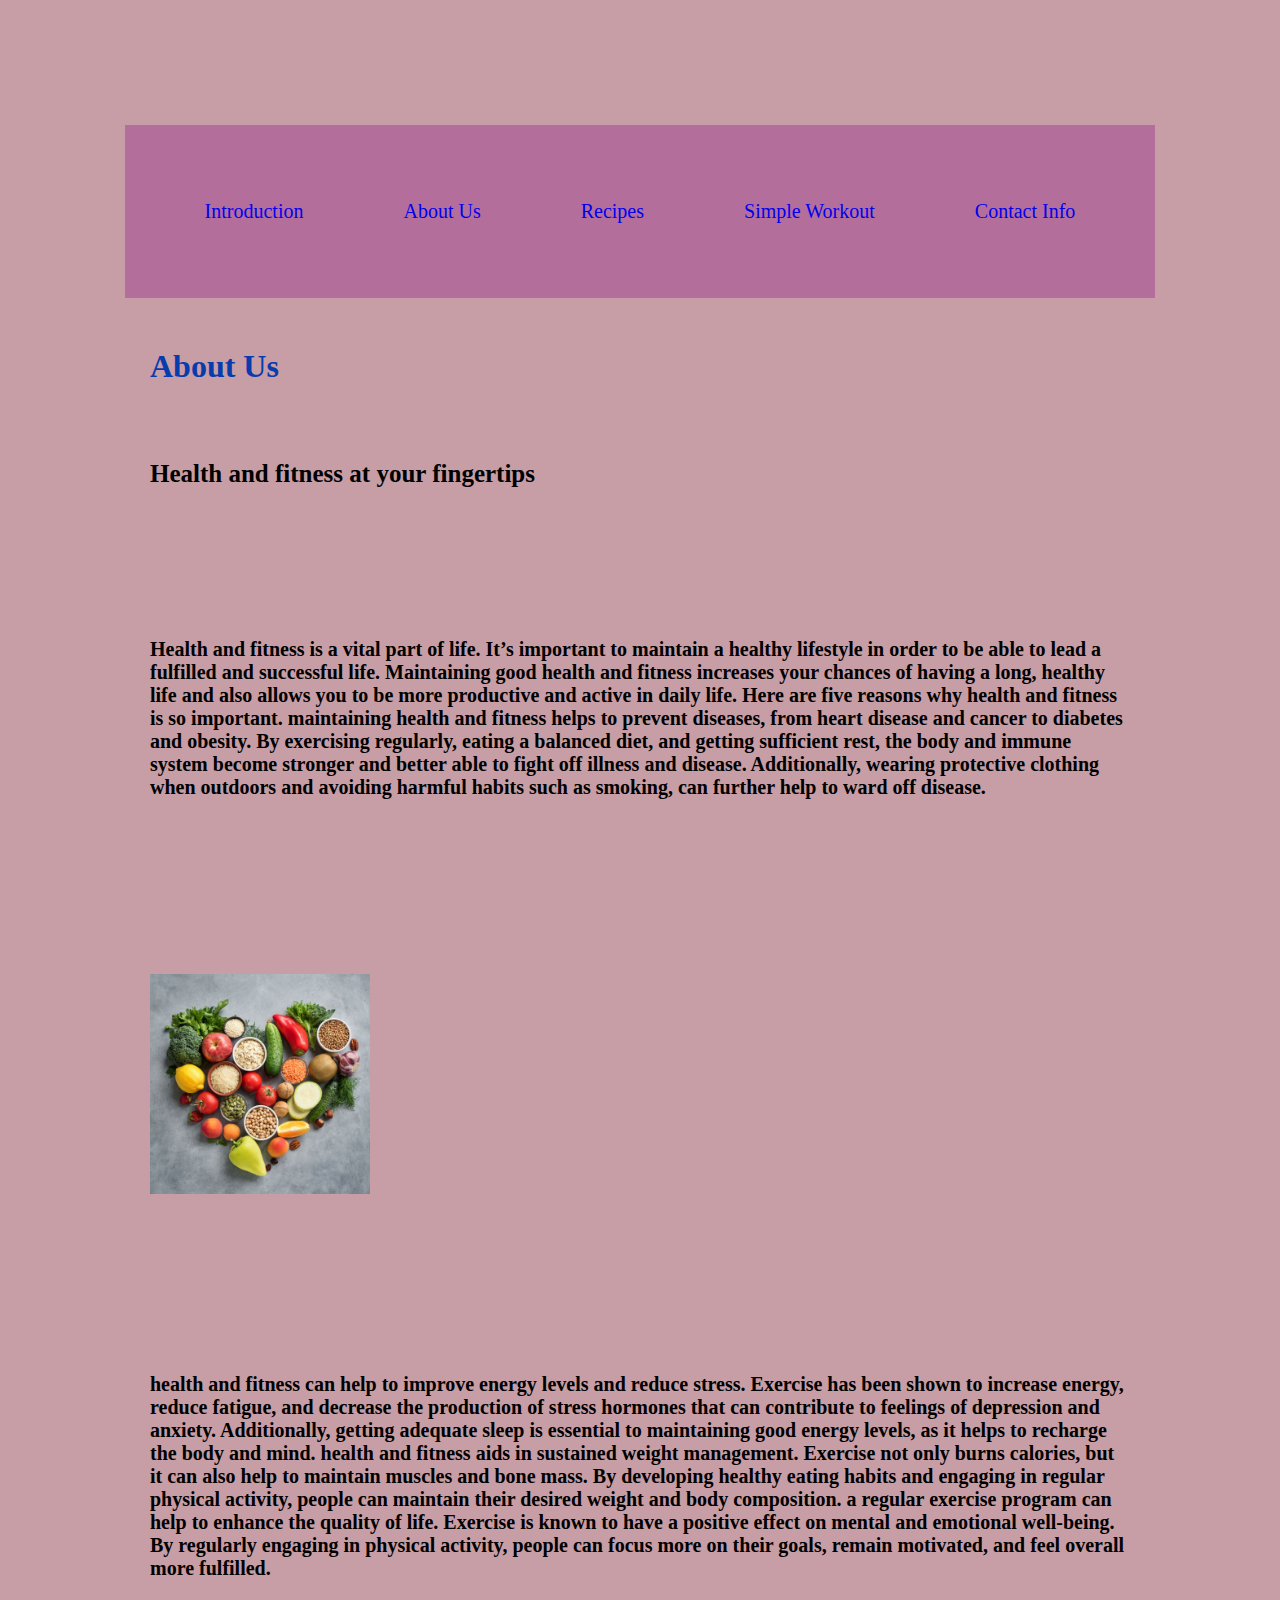
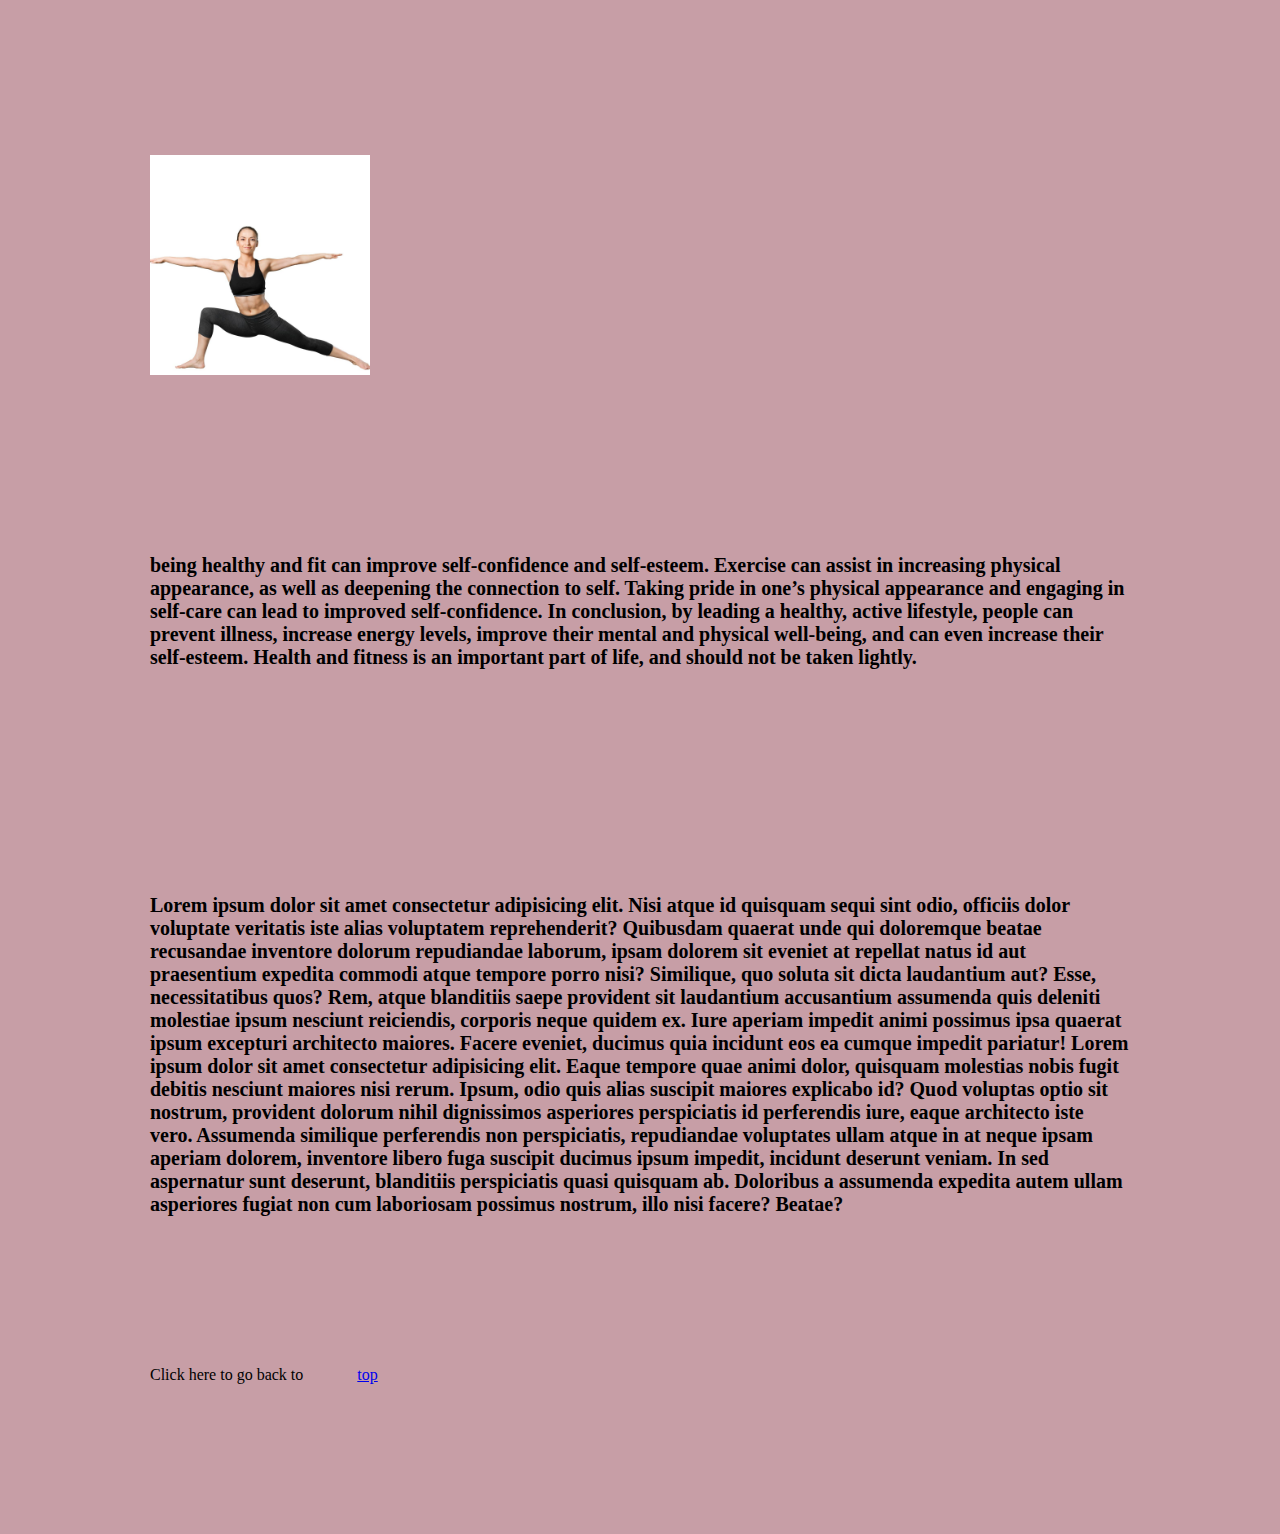
<file: index.html>
<!DOCTYPE html>
<html lang="en">
<head>
    <meta charset="UTF-8">
    <meta http-equiv="X-UA-Compatible" content="IE=edge">
    <meta name="viewport" content="width=device-width, initial-scale=1.0">
    <link rel="stylesheet" href="style.css">
    <title>Welcome to Sophia's Health and fitness</title>
   
</head>

<body>


    <div id="navbar">
    
        <a href="healthwebsite.html"> Introduction</a>
        <a href="index.html">About Us</a>
        <a href="healthyrecipes.html">Recipes</a>
        <a href="simple.workout.html"> Simple Workout</a>
        <a href= "contactinfo.html">Contact Info</a>

    </div>


    
 <h1>About Us</h1>
 <h2 id="top">Health and fitness at your fingertips</h2>

<p> <h3>Health and fitness is a vital part of life. It’s important to maintain a healthy lifestyle in order to be able to lead a fulfilled and successful life. Maintaining good health and fitness increases your chances of having a long, healthy life and also allows you to be more productive and active in daily life. Here are five reasons why health and fitness is so important.  
maintaining health and fitness helps to prevent diseases, from heart disease and cancer to diabetes and obesity. By exercising regularly, eating a balanced diet, and getting sufficient rest, the body and immune system become stronger and better able to fight off illness and disease. Additionally, wearing protective clothing when outdoors and avoiding harmful habits such as smoking, can further help to ward off disease.</h3></p>

    <img src="heart.veg.1st.jpg" alt="A heart shape filled with lots of bright healthy fruit and vegatables."> 

<p><h3>health and fitness can help to improve energy levels and reduce stress. Exercise has been shown to increase energy, reduce fatigue, and decrease the production of stress hormones that can contribute to feelings of depression and anxiety. Additionally, getting adequate sleep is essential to maintaining good energy levels, as it helps to recharge the body and mind.
health and fitness aids in sustained weight management. Exercise not only burns calories, but it can also help to maintain muscles and bone mass. By developing healthy eating habits and engaging in regular physical activity, people can maintain their desired weight and body composition.
a regular exercise program can help to enhance the quality of life. Exercise is known to have a positive effect on mental and emotional well-being. By regularly engaging in physical activity, people can focus more on their goals, remain motivated, and feel overall more fulfilled.</h3> </p>

<img src="yoga.1st.jpg" alt="A woman is posing in a yoga position">

<p> <h3> being healthy and fit can improve self-confidence and self-esteem. Exercise can assist in increasing physical appearance, as well as deepening the connection to self. Taking pride in one’s physical appearance and engaging in self-care can lead to improved self-confidence. 
In conclusion, by leading a healthy, active lifestyle, people can prevent illness, increase energy levels, improve their mental and physical well-being, and can even increase their self-esteem. Health and fitness is an important part of life, and should not be taken lightly. </h3> </p>

<p><h3>Lorem ipsum dolor sit amet consectetur adipisicing elit. Nisi atque id quisquam sequi sint odio, officiis dolor voluptate veritatis iste alias voluptatem reprehenderit? Quibusdam quaerat unde qui doloremque beatae recusandae inventore dolorum repudiandae laborum, ipsam dolorem sit eveniet at repellat natus id aut praesentium expedita commodi atque tempore porro nisi? Similique, quo soluta sit dicta laudantium aut? Esse, necessitatibus quos? Rem, atque blanditiis saepe provident sit laudantium accusantium assumenda quis deleniti molestiae ipsum nesciunt reiciendis, corporis neque quidem ex. Iure aperiam impedit animi possimus ipsa quaerat ipsum excepturi architecto maiores. Facere eveniet, ducimus quia incidunt eos ea cumque impedit pariatur!

Lorem ipsum dolor sit amet consectetur adipisicing elit. Eaque tempore quae animi dolor, quisquam molestias nobis fugit debitis nesciunt maiores nisi rerum. Ipsum, odio quis alias suscipit maiores explicabo id? Quod voluptas optio sit nostrum, provident dolorum nihil dignissimos asperiores perspiciatis id perferendis iure, eaque architecto iste vero. Assumenda similique perferendis non perspiciatis, repudiandae voluptates ullam atque in at neque ipsam aperiam dolorem, inventore libero fuga suscipit ducimus ipsum impedit, incidunt deserunt veniam. In sed aspernatur sunt deserunt, blanditiis perspiciatis quasi quisquam ab. Doloribus a assumenda expedita autem ullam asperiores fugiat non cum laboriosam possimus nostrum, illo nisi facere? Beatae?</h3> </p>


<p>Click here to go back to <a href="#top">top</a></p>

</body>
</html>
</file>
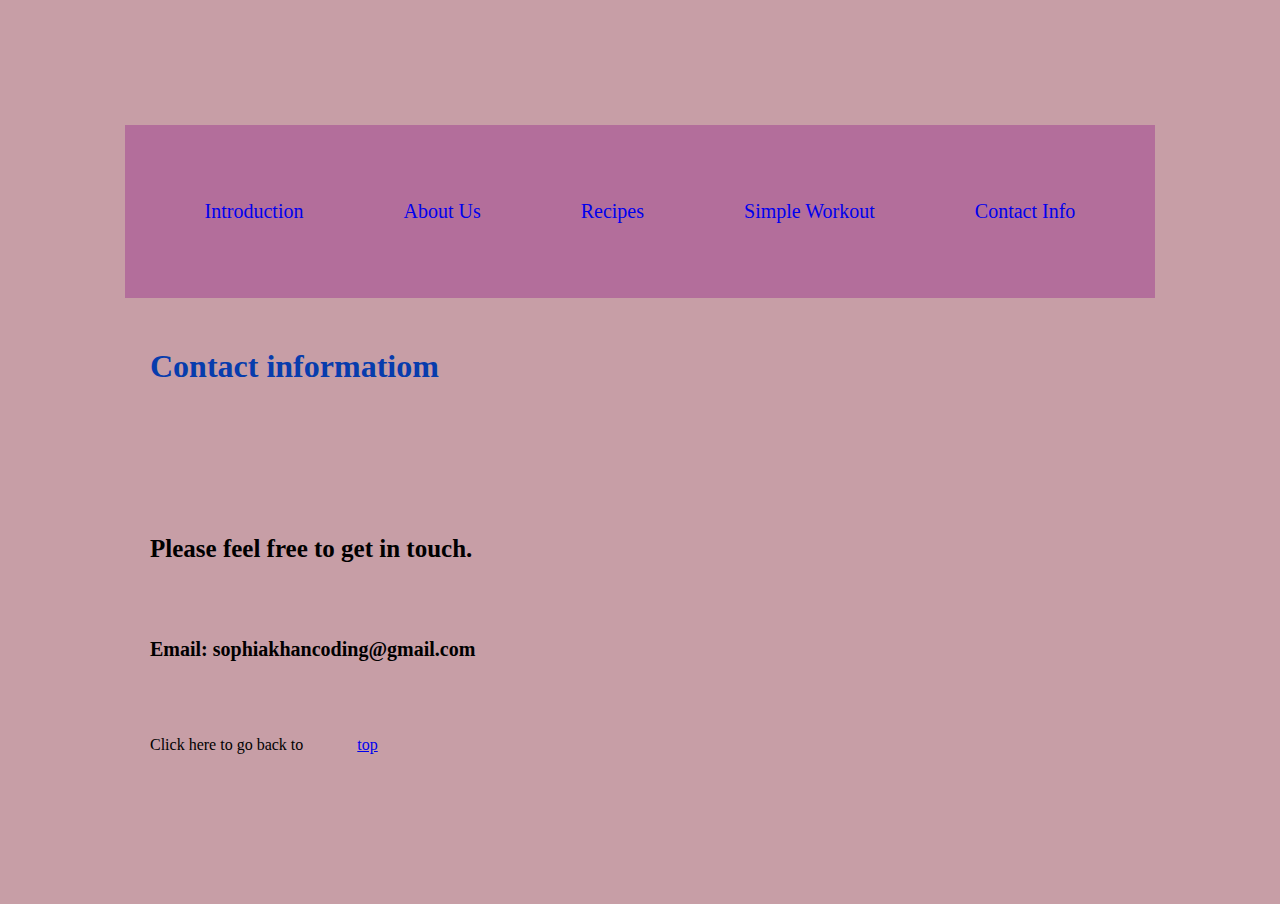
<file: contactinfo.html>
<!DOCTYPE html>
<html lang="en">
<head>
    <meta charset="UTF-8">
    <meta http-equiv="X-UA-Compatible" content="IE=edge">
    <meta name="viewport" content="width=device-width, initial-scale=1.0">
    <link rel="stylesheet" href="style.css">
    <title>Contact</title>
    <link rel="stylesheet" href="style.css">
</head>
<body>

    <div id="navbar">
    
        <a href="healthwebsite.html"> Introduction</a>
        <a href="index.html">About Us</a>
        <a href="healthyrecipes.html">Recipes</a>
        <a href="simple.workout.html"> Simple Workout</a>
        <a href= "contactinfo.html">Contact Info</a>
   
   
    </div>
    <h1>Contact informatiom</h1>
    <h2 id="top"></h2>



    <h2>Please feel free to get in touch.</h2>
    
    <h3>Email: sophiakhancoding@gmail.com</h3>

    <p>Click here to go back to <a href="#top">top</a></p>

</body>
</html>
</file>
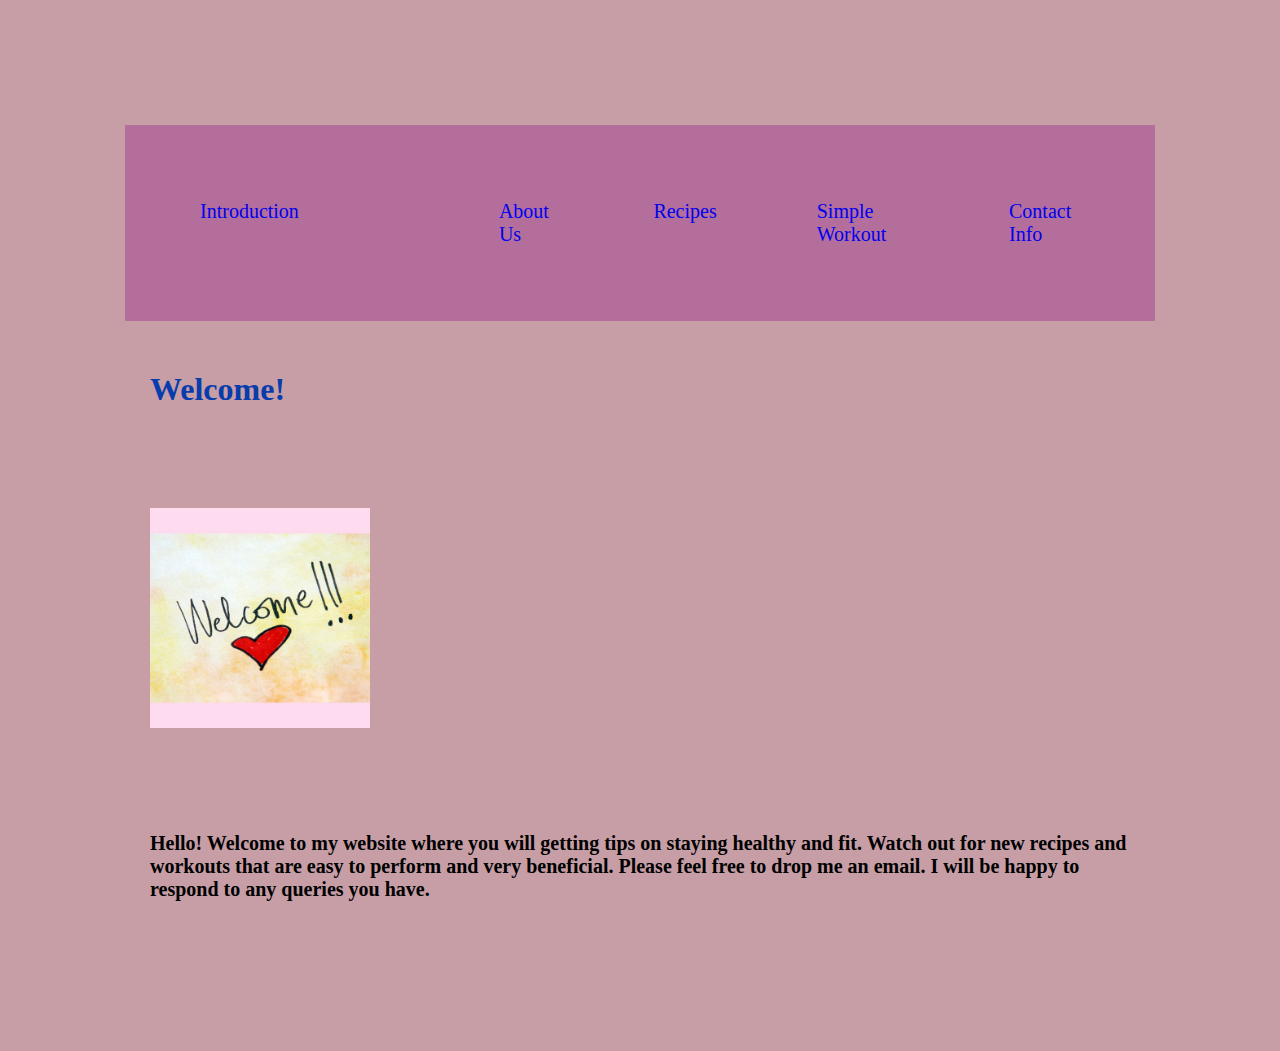
<file: healthwebsite.html>
<!DOCTYPE html>
<html lang="en">
<head>
    <meta charset="UTF-8">
    <meta http-equiv="X-UA-Compatible" content="IE=edge">
    <meta name="viewport" content="width=device-width, initial-scale=1.0">
    <link rel="stylesheet" href="style.css">
    <title>Home: Easy Health and Fitness</title>
    
</head>
<body>
    
    <div id="navbar">
    
        <a href="healthwebsite.html"> Introduction</a><space></space>
        <a href="index.html">About Us</a>
        <a href="healthyrecipes.html">Recipes</a>
        <a href="simple.workout.html"> Simple Workout</a>
        <a href= "contactinfo.html">Contact Info</a>
   
    </div>
    
    <h1> Welcome!</h1>

    <img src="welcome.jpg" alt="a wlcome message with a red heart below it">
    
    <h3>Hello! Welcome to my website where you will getting tips on staying healthy and fit. Watch out for new recipes and workouts that are easy to perform and very beneficial.
Please feel free to drop me an email.  I will be happy to respond to any queries you have.<br>







</body>
</html>
</file>
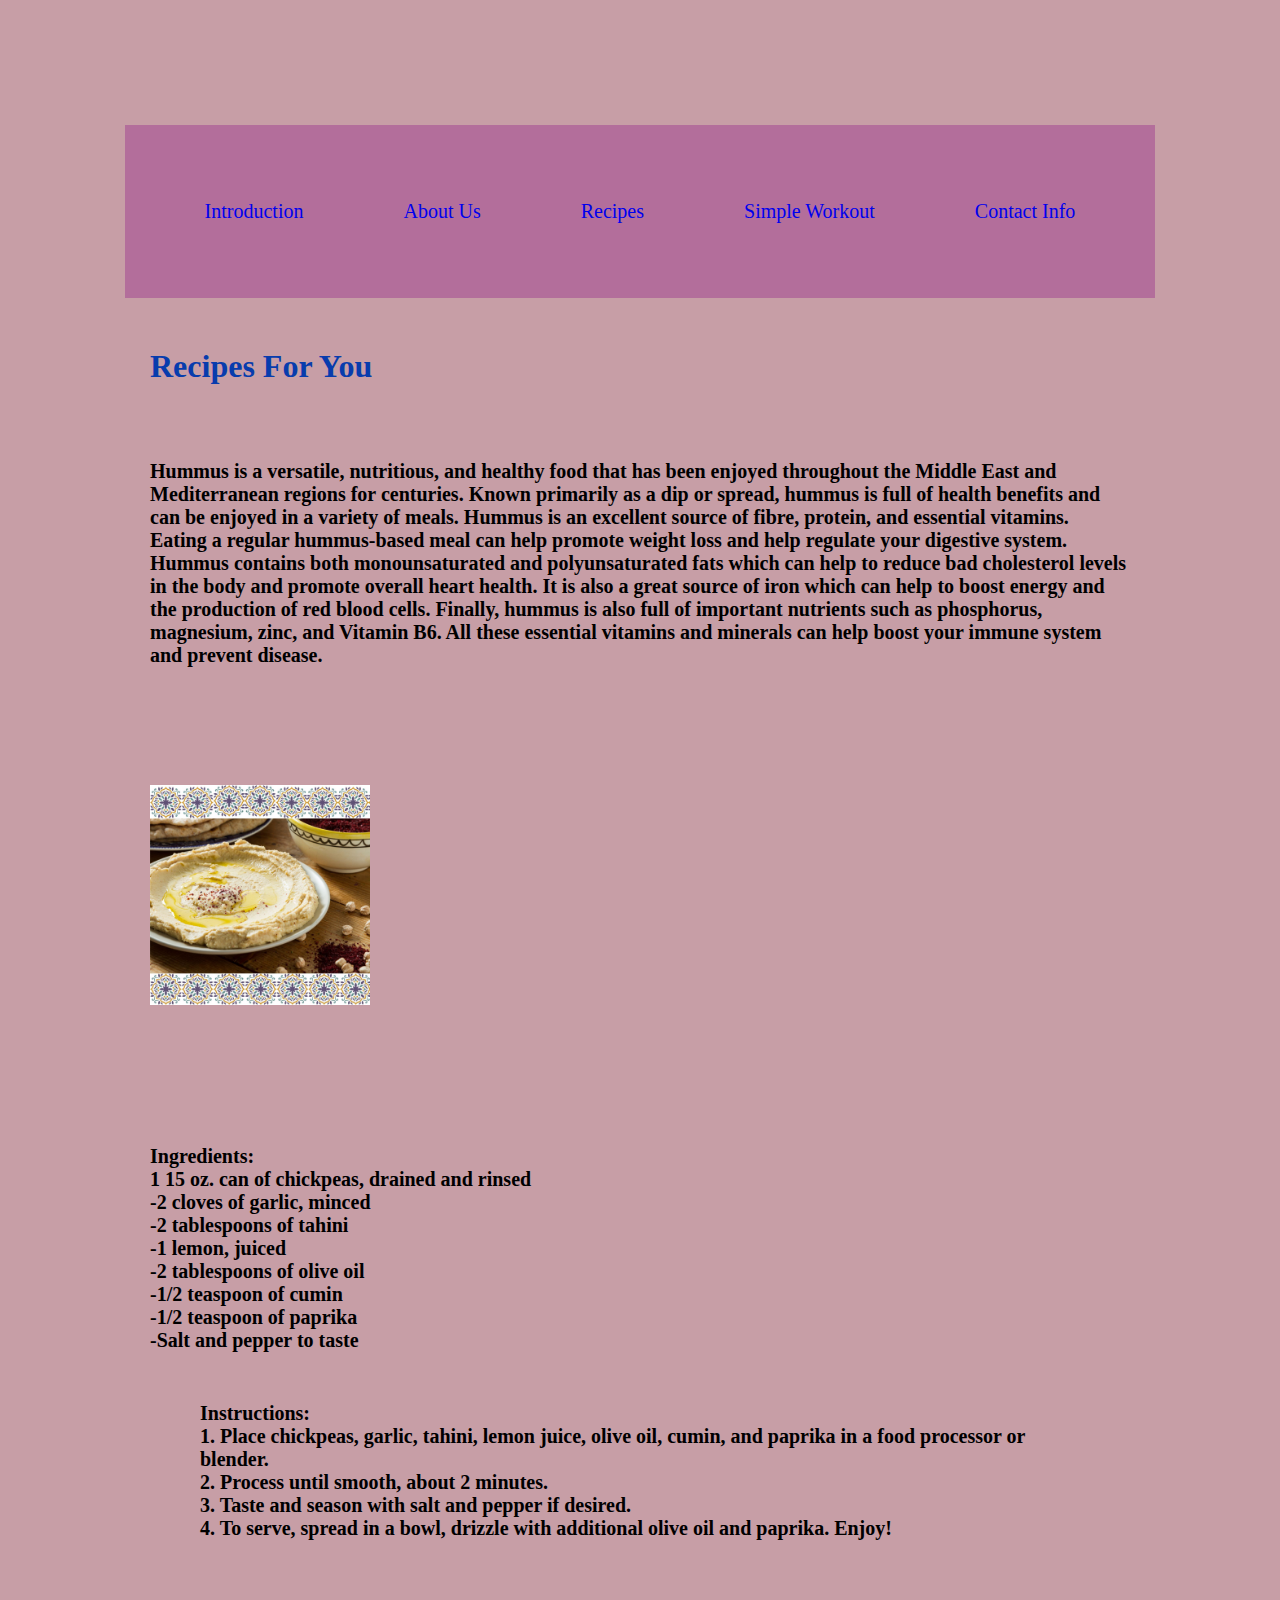
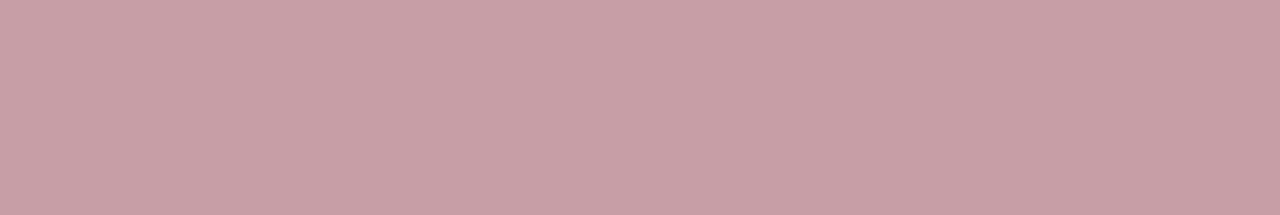
<file: healthyrecipes.html>
<!DOCTYPE html>
<html lang="en">
<head>
    <meta charset="UTF-8">
    <meta http-equiv="X-UA-Compatible" content="IE=edge">
    <meta name="viewport" content="width=device-width, initial-scale=1.0">
    <link rel="stylesheet" href="style.css">
    <title>Healthy Recipes</title>
</head>
<body>


    
    <div id="navbar">
    
        <a href="healthwebsite.html"> Introduction</a>
        <a href="index.html">About Us</a>
        <a href="healthyrecipes.html">Recipes</a>
        <a href="simple.workout.html"> Simple Workout</a>
        <a href= "contactinfo.html">Contact Info</a>
   
   
    </div>


    <h1>Recipes For You</h1>
    
    <h3> Hummus is a versatile, nutritious, and healthy food that has been enjoyed throughout the Middle East and Mediterranean regions for centuries. Known primarily as a dip or spread, hummus is full of health benefits and can be enjoyed in a variety of meals. 
    Hummus is an excellent source of fibre, protein, and essential vitamins. Eating a regular hummus-based meal can help promote weight loss and help regulate your digestive system. Hummus contains both monounsaturated and polyunsaturated fats which can help to reduce bad cholesterol levels in the body and promote overall heart health. It is also a great source of iron which can help to boost energy and the production of red blood cells. Finally, hummus is also full of important nutrients such as phosphorus, magnesium, zinc, and Vitamin B6. All these essential vitamins and minerals can help boost your immune system and prevent disease.  </h3><br>

    <img src="hummous.jpg" alt="Hummus in a diss drizzled with olive oil and olives surrounding it"><br><br><br>
    
    
       <h3> Ingredients:<br> 
        1 15 oz. can of chickpeas, drained and rinsed<br>
        -2 cloves of garlic, minced <br>
        -2 tablespoons of tahini<br>
        -1 lemon, juiced <br>
        -2 tablespoons of olive oil<br>
        -1/2 teaspoon of cumin <br>
        -1/2 teaspoon of paprika <br>
        -Salt and pepper to taste<br>
        
<p>Instructions: <br>
1. Place chickpeas, garlic, tahini, lemon juice, olive oil, cumin, and paprika in a food processor or blender. <br>
2. Process until smooth, about 2 minutes. <br>
3. Taste and season with salt and pepper if desired. <br>
4. To serve, spread in a bowl, drizzle with additional olive oil and paprika. Enjoy!</h3></p>

          


</body>
</html>
</file>
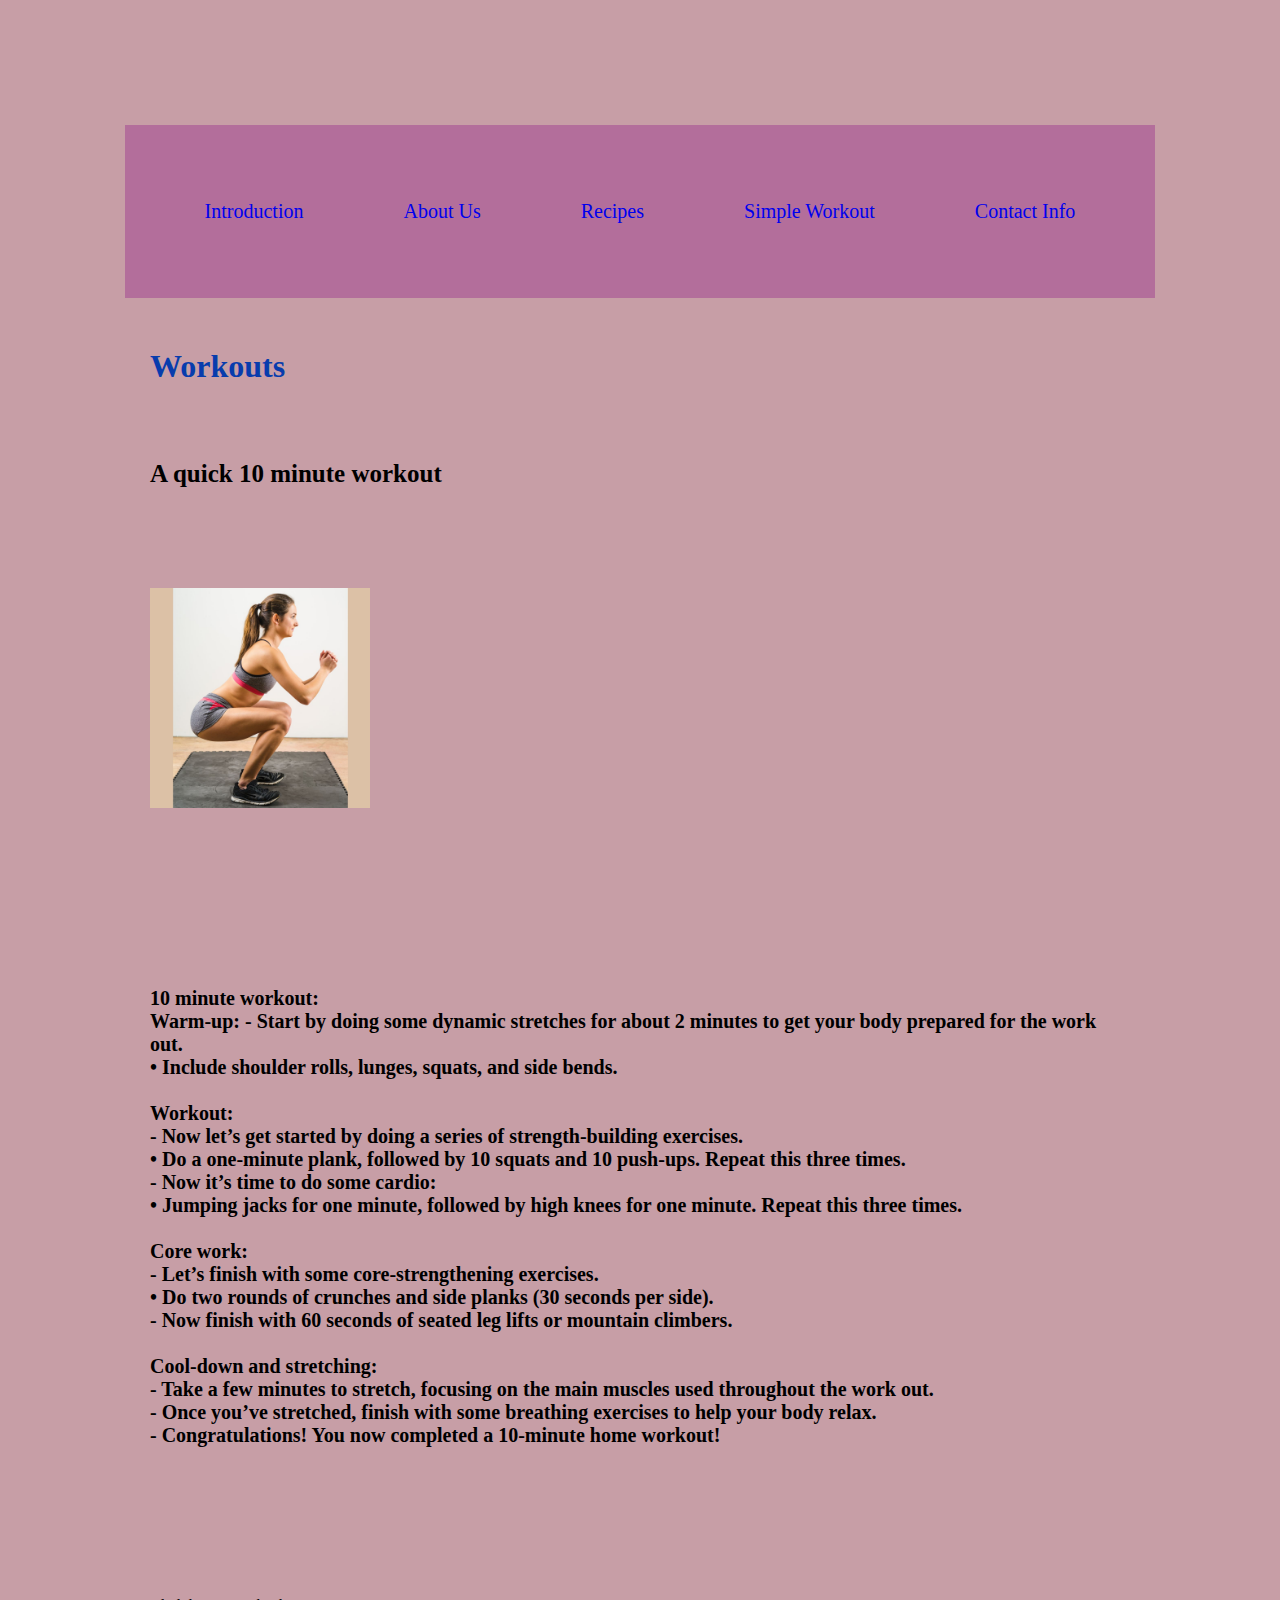
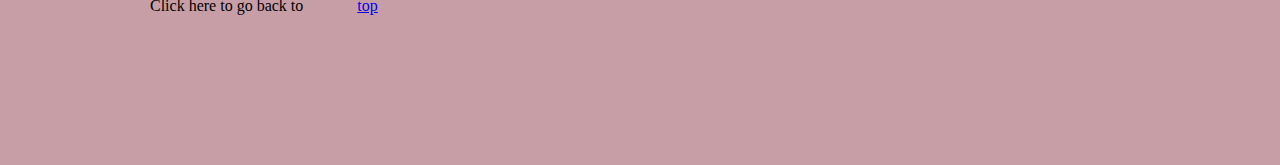
<file: simple.workout.html>
<!DOCTYPE html>
<html lang="en">
<head>
    <meta charset="UTF-8">
    <meta http-equiv="X-UA-Compatible" content="IE=edge">
    <meta name="viewport" content="width=device-width, initial-scale=1.0">
  <link rel="stylesheet" href="style.css">
    <title>Workouts</title>
    
</head>
<body>


    <div id="navbar">
    
        <a href="healthwebsite.html"> Introduction</a>
        <a href="index.html">About Us</a>
        <a href="healthyrecipes.html">Recipes</a>
        <a href="simple.workout.html"> Simple Workout</a>
        <a href= "contactinfo.html">Contact Info</a>
   
   
    </div>
    <h1>Workouts</h1>
    <h2 id="top">A quick 10 minute workout</h2>

    <img src="squat.jpg" alt="a side view of a young women in a squat pose">

    <p><h3>10 minute workout:<br>
    Warm-up:
     - Start by doing some dynamic stretches for about 2 minutes to get your body prepared for the work out.<br>
    • Include shoulder rolls, lunges, squats, and side bends.<br><br>

     Workout:<br>
    - Now let’s get started by doing a series of strength-building exercises.<br>
    • Do a one-minute plank, followed by 10 squats and 10 push-ups. Repeat this three times.<br>
    - Now it’s time to do some cardio:<br>
    • Jumping jacks for one minute, followed by high knees for one minute. Repeat this three times.<br><br>
    
    Core work:<br>
    - Let’s finish with some core-strengthening exercises.<br>
    • Do two rounds of crunches and side planks (30 seconds per side).<br>
    - Now finish with 60 seconds of seated leg lifts or mountain climbers.<br><br>

    Cool-down and stretching: <br>
    - Take a few minutes to stretch, focusing on the main muscles used throughout the work out.<br>
    - Once you’ve stretched, finish with some breathing exercises to help your body relax.<br>
    - Congratulations! You now completed a 10-minute home workout!<br>
     </h3> </p>

     <p>Click here to go back to <a href="#top">top</a></p>

    
</body>
</html>
</file>
<file: style.css>
*{
    box-sizing: border-box;
    margin: 25px;
}

h1{
    color: rgb(7, 60, 173);    
    font-size: 50 px;
}

p{
    color: black;
    font-size:25 px; 

}

*body{

    font-family: 'Courier New', Courier, monospace;
}

#navbar {
    display: flex;
    background-color: rgb(179, 110, 155);
    justify-content: center;
    font-size: 20px;
    

}


#navbar a{
    text-decoration:none;
    
}



#navbar a:hover{

    color: white;
}








h2{
    color: black;
font-size: 25px;
}



.title{
    color: blue;



}


h3{
    font-size: 20px;
    font-family: Cambria, Cochin, Georgia, Times, 'Times New Roman', serif ;
    align-items: center;
}




body{
background-color: rgb(199, 158, 166);

}



.center{

    text-align: center;
}

img{

    width: 25%;

}




*{
    box-sizing: border-box;
    padding: 25px;
}
</file>
